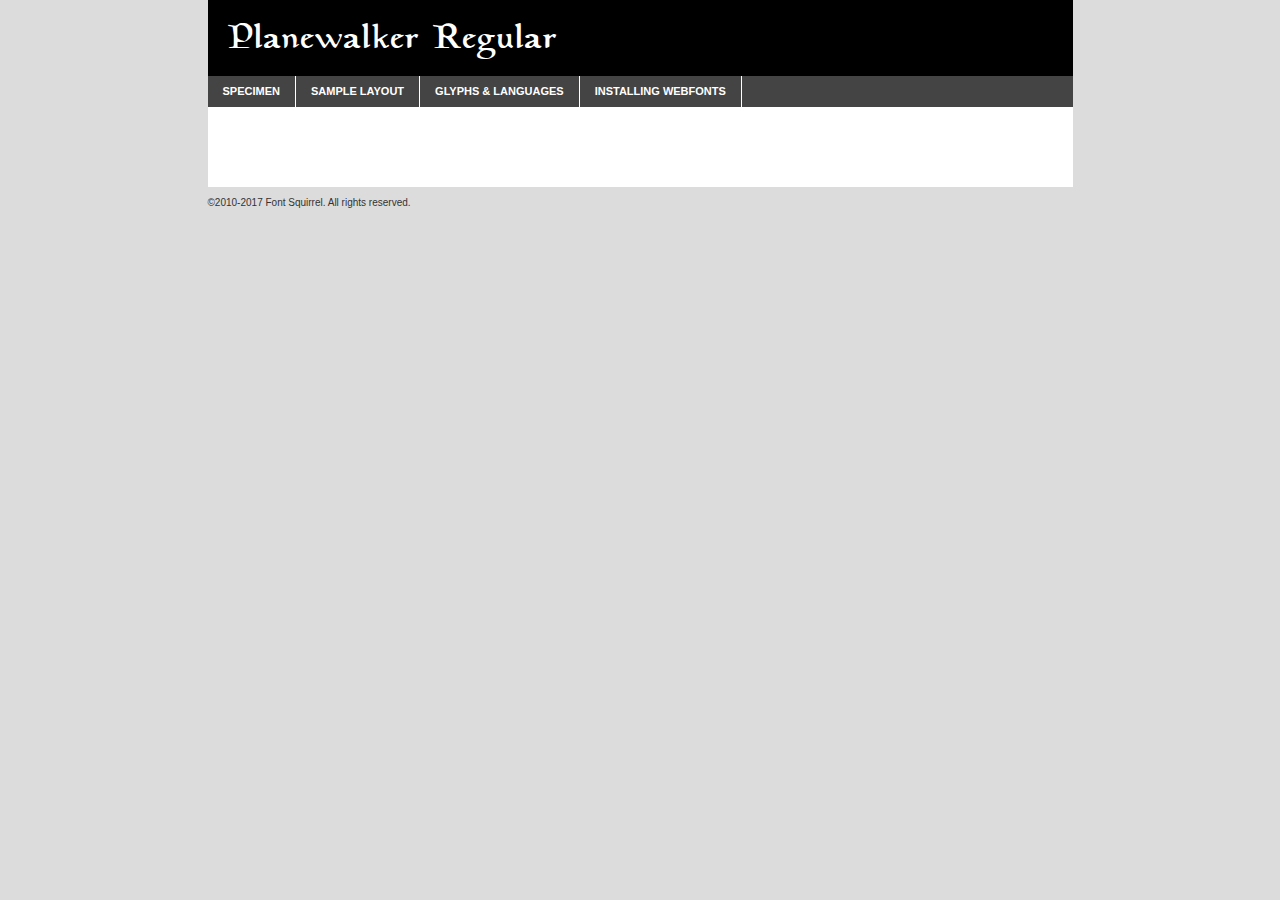
<file: Site/fonts/planewalker-demo.html>
<!DOCTYPE html PUBLIC "-//W3C//DTD XHTML 1.0 Transitional//EN"
	"http://www.w3.org/TR/xhtml1/DTD/xhtml1-transitional.dtd">

<html xmlns="http://www.w3.org/1999/xhtml" xml:lang="en" lang="en">
<head>
	<meta http-equiv="Content-Type" content="text/html; charset=utf-8" />
	<script src="http://ajax.googleapis.com/ajax/libs/jquery/1.7.2/jquery.min.js" type="text/javascript" charset="utf-8"></script>
	<script type="text/javascript">
	(function($){$.fn.easyTabs=function(option){var param=jQuery.extend({fadeSpeed:"fast",defaultContent:1,activeClass:'active'},option);$(this).each(function(){var thisId="#"+this.id;if(param.defaultContent==''){param.defaultContent=1;}
	if(typeof param.defaultContent=="number")
	{var defaultTab=$(thisId+" .tabs li:eq("+(param.defaultContent-1)+") a").attr('href').substr(1);}else{var defaultTab=param.defaultContent;}
	$(thisId+" .tabs li a").each(function(){var tabToHide=$(this).attr('href').substr(1);$("#"+tabToHide).addClass('easytabs-tab-content');});hideAll();changeContent(defaultTab);function hideAll(){$(thisId+" .easytabs-tab-content").hide();}
	function changeContent(tabId){hideAll();$(thisId+" .tabs li").removeClass(param.activeClass);$(thisId+" .tabs li a[href=#"+tabId+"]").closest('li').addClass(param.activeClass);if(param.fadeSpeed!="none")
	{$(thisId+" #"+tabId).fadeIn(param.fadeSpeed);}else{$(thisId+" #"+tabId).show();}}
	$(thisId+" .tabs li").click(function(){var tabId=$(this).find('a').attr('href').substr(1);changeContent(tabId);return false;});});}})(jQuery);
	</script>
	<link rel="stylesheet" href="specimen_files/specimen_stylesheet.css" type="text/css" charset="utf-8" />
	<link rel="stylesheet" href="stylesheet.css" type="text/css" charset="utf-8" />

	<style type="text/css">
					body{
				font-family: 'planewalkerregular';
							}
		</style>

	<title>Planewalker Regular Specimen</title>
	
	
	<script type="text/javascript" charset="utf-8">
		$(document).ready(function() {
			$('#container').easyTabs({defaultContent:1});
		});
	</script>
</head>

<body>
<div id="container">
	<div id="header">
		Planewalker Regular	</div>
	<ul class="tabs">
		<li><a href="#specimen">Specimen</a></li>
		<li><a href="#layout">Sample Layout</a></li>
				<li><a href="#glyphs">Glyphs &amp; Languages</a></li>
		<li><a href="#installing">Installing Webfonts</a></li>
		
	</ul>
	
	<div id="main_content">

		
			<div id="specimen">
		
				<div class="section">
					<div class="grid12 firstcol">
						<div class="huge">AaBb</div>
					</div>
				</div>
		
				<div class="section">
					<div class="glyph_range">A&#x200B;B&#x200b;C&#x200b;D&#x200b;E&#x200b;F&#x200b;G&#x200b;H&#x200b;I&#x200b;J&#x200b;K&#x200b;L&#x200b;M&#x200b;N&#x200b;O&#x200b;P&#x200b;Q&#x200b;R&#x200b;S&#x200b;T&#x200b;U&#x200b;V&#x200b;W&#x200b;X&#x200b;Y&#x200b;Z&#x200b;a&#x200b;b&#x200b;c&#x200b;d&#x200b;e&#x200b;f&#x200b;g&#x200b;h&#x200b;i&#x200b;j&#x200b;k&#x200b;l&#x200b;m&#x200b;n&#x200b;o&#x200b;p&#x200b;q&#x200b;r&#x200b;s&#x200b;t&#x200b;u&#x200b;v&#x200b;w&#x200b;x&#x200b;y&#x200b;z&#x200b;1&#x200b;2&#x200b;3&#x200b;4&#x200b;5&#x200b;6&#x200b;7&#x200b;8&#x200b;9&#x200b;0&#x200b;&amp;&#x200b;.&#x200b;,&#x200b;?&#x200b;!&#x200b;&#64;&#x200b;(&#x200b;)&#x200b;#&#x200b;$&#x200b;%&#x200b;*&#x200b;+&#x200b;-&#x200b;=&#x200b;:&#x200b;;</div>
				</div>
				<div class="section">
					<div class="grid12 firstcol">
						<table class="sample_table">
							<tr><td>10</td><td class="size10">abcdefghijklmnopqrstuvwxyzABCDEFGHIJKLMNOPQRSTUVWXYZ0123456789abcdefghijklmnopqrstuvwxyzABCDEFGHIJKLMNOPQRSTUVWXYZ0123456789abcdefghijklmnopqrstuvwxyzABCDEFGHIJKLMNOPQRSTUVWXYZ</td></tr>
							<tr><td>11</td><td class="size11">abcdefghijklmnopqrstuvwxyzABCDEFGHIJKLMNOPQRSTUVWXYZ0123456789abcdefghijklmnopqrstuvwxyzABCDEFGHIJKLMNOPQRSTUVWXYZ0123456789abcdefghijklmnopqrstuvwxyzABCDEFGHIJKLMNOPQRSTUVWXYZ</td></tr>
							<tr><td>12</td><td class="size12">abcdefghijklmnopqrstuvwxyzABCDEFGHIJKLMNOPQRSTUVWXYZ0123456789abcdefghijklmnopqrstuvwxyzABCDEFGHIJKLMNOPQRSTUVWXYZ0123456789abcdefghijklmnopqrstuvwxyzABCDEFGHIJKLMNOPQRSTUVWXYZ</td></tr>
							<tr><td>13</td><td class="size13">abcdefghijklmnopqrstuvwxyzABCDEFGHIJKLMNOPQRSTUVWXYZ0123456789abcdefghijklmnopqrstuvwxyzABCDEFGHIJKLMNOPQRSTUVWXYZ0123456789abcdefghijklmnopqrstuvwxyzABCDEFGHIJKLMNOPQRSTUVWXYZ</td></tr>
							<tr><td>14</td><td class="size14">abcdefghijklmnopqrstuvwxyzABCDEFGHIJKLMNOPQRSTUVWXYZ0123456789abcdefghijklmnopqrstuvwxyzABCDEFGHIJKLMNOPQRSTUVWXYZ0123456789abcdefghijklmnopqrstuvwxyzABCDEFGHIJKLMNOPQRSTUVWXYZ</td></tr>
							<tr><td>16</td><td class="size16">abcdefghijklmnopqrstuvwxyzABCDEFGHIJKLMNOPQRSTUVWXYZ0123456789abcdefghijklmnopqrstuvwxyzABCDEFGHIJKLMNOPQRSTUVWXYZ</td></tr>
							<tr><td>18</td><td class="size18">abcdefghijklmnopqrstuvwxyzABCDEFGHIJKLMNOPQRSTUVWXYZ0123456789abcdefghijklmnopqrstuvwxyzABCDEFGHIJKLMNOPQRSTUVWXYZ</td></tr>
							<tr><td>20</td><td class="size20">abcdefghijklmnopqrstuvwxyzABCDEFGHIJKLMNOPQRSTUVWXYZ0123456789abcdefghijklmnopqrstuvwxyzABCDEFGHIJKLMNOPQRSTUVWXYZ</td></tr>
							<tr><td>24</td><td class="size24">abcdefghijklmnopqrstuvwxyzABCDEFGHIJKLMNOPQRSTUVWXYZ0123456789abcdefghijklmnopqrstuvwxyzABCDEFGHIJKLMNOPQRSTUVWXYZ</td></tr>
							<tr><td>30</td><td class="size30">abcdefghijklmnopqrstuvwxyzABCDEFGHIJKLMNOPQRSTUVWXYZ0123456789abcdefghijklmnopqrstuvwxyzABCDEFGHIJKLMNOPQRSTUVWXYZ</td></tr>
							<tr><td>36</td><td class="size36">abcdefghijklmnopqrstuvwxyzABCDEFGHIJKLMNOPQRSTUVWXYZ0123456789abcdefghijklmnopqrstuvwxyzABCDEFGHIJKLMNOPQRSTUVWXYZ</td></tr>
							<tr><td>48</td><td class="size48">abcdefghijklmnopqrstuvwxyzABCDEFGHIJKLMNOPQRSTUVWXYZ0123456789abcdefghijklmnopqrstuvwxyzABCDEFGHIJKLMNOPQRSTUVWXYZ</td></tr>
							<tr><td>60</td><td class="size60">abcdefghijklmnopqrstuvwxyzABCDEFGHIJKLMNOPQRSTUVWXYZ0123456789abcdefghijklmnopqrstuvwxyzABCDEFGHIJKLMNOPQRSTUVWXYZ</td></tr>
							<tr><td>72</td><td class="size72">abcdefghijklmnopqrstuvwxyzABCDEFGHIJKLMNOPQRSTUVWXYZ0123456789abcdefghijklmnopqrstuvwxyzABCDEFGHIJKLMNOPQRSTUVWXYZ</td></tr>
							<tr><td>90</td><td class="size90">abcdefghijklmnopqrstuvwxyzABCDEFGHIJKLMNOPQRSTUVWXYZ0123456789abcdefghijklmnopqrstuvwxyzABCDEFGHIJKLMNOPQRSTUVWXYZ</td></tr>
						</table>
				
					</div>
			
				</div>
		
		
		
								<div class="section" id="bodycomparison">


										<div id="xheight">
				<div class="fontbody">&#x25FC;&#x25FC;&#x25FC;&#x25FC;&#x25FC;&#x25FC;&#x25FC;&#x25FC;&#x25FC;&#x25FC;&#x25FC;&#x25FC;&#x25FC;&#x25FC;&#x25FC;&#x25FC;&#x25FC;&#x25FC;&#x25FC;&#x25FC;&#x25FC;&#x25FC;&#x25FC;&#x25FC;&#x25FC;&#x25FC;&#x25FC;&#x25FC;&#x25FC;&#x25FC;&#x25FC;&#x25FC;&#x25FC;&#x25FC;&#x25FC;&#x25FC;&#x25FC;&#x25FC;&#x25FC;&#x25FC;&#x25FC;&#x25FC;&#x25FC;&#x25FC;&#x25FC;&#x25FC;&#x25FC;&#x25FC;&#x25FC;&#x25FC;&#x25FC;&#x25FC;&#x25FC;&#x25FC;&#x25FC;&#x25FC;&#x25FC;&#x25FC;&#x25FC;&#x25FC;&#x25FC;&#x25FC;&#x25FC;&#x25FC;&#x25FC;&#x25FC;&#x25FC;&#x25FC;&#x25FC;&#x25FC;&#x25FC;&#x25FC;&#x25FC;&#x25FC;&#x25FC;&#x25FC;&#x25FC;&#x25FC;&#x25FC;&#x25FC;&#x25FC;&#x25FC;&#x25FC;&#x25FC;&#x25FC;&#x25FC;&#x25FC;&#x25FC;&#x25FC;&#x25FC;&#x25FC;&#x25FC;&#x25FC;&#x25FC;&#x25FC;&#x25FC;&#x25FC;&#x25FC;&#x25FC;body</div><div class="arialbody">body</div><div class="verdanabody">body</div><div class="georgiabody">body</div></div>
										<div class="fontbody" style="z-index:1">
											body<span>Planewalker Regular</span>
										</div>
										<div class="arialbody" style="z-index:1">
											body<span>Arial</span>
										</div>
										<div class="verdanabody" style="z-index:1">
											body<span>Verdana</span>
										</div>
										<div class="georgiabody" style="z-index:1">
											body<span>Georgia</span>
										</div>



								</div>
		
		
				<div class="section psample psample_row1" id="">
					
					<div class="grid2 firstcol">
						<p class="size10"><span>10.</span>Aenean lacinia bibendum nulla sed consectetur. Fusce dapibus, tellus ac cursus commodo, tortor mauris condimentum nibh, ut fermentum massa justo sit amet risus. Nullam id dolor id nibh ultricies vehicula ut id elit. Cum sociis natoque penatibus et magnis dis parturient montes, nascetur ridiculus mus. Nulla vitae elit libero, a pharetra augue.</p>
			
					</div>
					<div class="grid3">
						<p class="size11"><span>11.</span>Aenean lacinia bibendum nulla sed consectetur. Fusce dapibus, tellus ac cursus commodo, tortor mauris condimentum nibh, ut fermentum massa justo sit amet risus. Nullam id dolor id nibh ultricies vehicula ut id elit. Cum sociis natoque penatibus et magnis dis parturient montes, nascetur ridiculus mus. Nulla vitae elit libero, a pharetra augue.</p>
			
					</div>
					<div class="grid3">
						<p class="size12"><span>12.</span>Aenean lacinia bibendum nulla sed consectetur. Fusce dapibus, tellus ac cursus commodo, tortor mauris condimentum nibh, ut fermentum massa justo sit amet risus. Nullam id dolor id nibh ultricies vehicula ut id elit. Cum sociis natoque penatibus et magnis dis parturient montes, nascetur ridiculus mus. Nulla vitae elit libero, a pharetra augue.</p>
			
					</div>
					<div class="grid4">
						<p class="size13"><span>13.</span>Aenean lacinia bibendum nulla sed consectetur. Fusce dapibus, tellus ac cursus commodo, tortor mauris condimentum nibh, ut fermentum massa justo sit amet risus. Nullam id dolor id nibh ultricies vehicula ut id elit. Cum sociis natoque penatibus et magnis dis parturient montes, nascetur ridiculus mus. Nulla vitae elit libero, a pharetra augue.</p>
			
					</div>
					<div class="white_blend"></div>
					
				</div>
				<div class="section psample psample_row2" id="">
					<div class="grid3 firstcol">
						<p class="size14"><span>14.</span>Aenean lacinia bibendum nulla sed consectetur. Fusce dapibus, tellus ac cursus commodo, tortor mauris condimentum nibh, ut fermentum massa justo sit amet risus. Nullam id dolor id nibh ultricies vehicula ut id elit. Cum sociis natoque penatibus et magnis dis parturient montes, nascetur ridiculus mus. Nulla vitae elit libero, a pharetra augue.</p>
			
					</div>
					<div class="grid4">
						<p class="size16"><span>16.</span>Aenean lacinia bibendum nulla sed consectetur. Fusce dapibus, tellus ac cursus commodo, tortor mauris condimentum nibh, ut fermentum massa justo sit amet risus. Nullam id dolor id nibh ultricies vehicula ut id elit. Cum sociis natoque penatibus et magnis dis parturient montes, nascetur ridiculus mus. Nulla vitae elit libero, a pharetra augue.</p>
			
					</div>
					<div class="grid5">
						<p class="size18"><span>18.</span>Aenean lacinia bibendum nulla sed consectetur. Fusce dapibus, tellus ac cursus commodo, tortor mauris condimentum nibh, ut fermentum massa justo sit amet risus. Nullam id dolor id nibh ultricies vehicula ut id elit. Cum sociis natoque penatibus et magnis dis parturient montes, nascetur ridiculus mus. Nulla vitae elit libero, a pharetra augue.</p>
			
					</div>

					<div class="white_blend"></div>

				</div>
				
				<div class="section psample psample_row3" id="">
					<div class="grid5 firstcol">
						<p class="size20"><span>20.</span>Aenean lacinia bibendum nulla sed consectetur. Fusce dapibus, tellus ac cursus commodo, tortor mauris condimentum nibh, ut fermentum massa justo sit amet risus. Nullam id dolor id nibh ultricies vehicula ut id elit. Cum sociis natoque penatibus et magnis dis parturient montes, nascetur ridiculus mus. Nulla vitae elit libero, a pharetra augue.</p>
					</div>
					<div class="grid7">
						<p class="size24"><span>24.</span>Aenean lacinia bibendum nulla sed consectetur. Fusce dapibus, tellus ac cursus commodo, tortor mauris condimentum nibh, ut fermentum massa justo sit amet risus. Nullam id dolor id nibh ultricies vehicula ut id elit. Cum sociis natoque penatibus et magnis dis parturient montes, nascetur ridiculus mus. Nulla vitae elit libero, a pharetra augue.</p>
					</div>
					
					<div class="white_blend"></div>
					
				</div>
				
				<div class="section psample psample_row4" id="">
					<div class="grid12 firstcol">
						<p class="size30"><span>30.</span>Aenean lacinia bibendum nulla sed consectetur. Fusce dapibus, tellus ac cursus commodo, tortor mauris condimentum nibh, ut fermentum massa justo sit amet risus. Nullam id dolor id nibh ultricies vehicula ut id elit. Cum sociis natoque penatibus et magnis dis parturient montes, nascetur ridiculus mus. Nulla vitae elit libero, a pharetra augue.</p>
					</div>
					<div class="white_blend"></div>
					
				</div>
				
				
				
				<div class="section psample psample_row1 fullreverse">
					<div class="grid2 firstcol">
						<p class="size10"><span>10.</span>Aenean lacinia bibendum nulla sed consectetur. Fusce dapibus, tellus ac cursus commodo, tortor mauris condimentum nibh, ut fermentum massa justo sit amet risus. Nullam id dolor id nibh ultricies vehicula ut id elit. Cum sociis natoque penatibus et magnis dis parturient montes, nascetur ridiculus mus. Nulla vitae elit libero, a pharetra augue.</p>
			
					</div>
					<div class="grid3">
						<p class="size11"><span>11.</span>Aenean lacinia bibendum nulla sed consectetur. Fusce dapibus, tellus ac cursus commodo, tortor mauris condimentum nibh, ut fermentum massa justo sit amet risus. Nullam id dolor id nibh ultricies vehicula ut id elit. Cum sociis natoque penatibus et magnis dis parturient montes, nascetur ridiculus mus. Nulla vitae elit libero, a pharetra augue.</p>
			
					</div>
					<div class="grid3">
						<p class="size12"><span>12.</span>Aenean lacinia bibendum nulla sed consectetur. Fusce dapibus, tellus ac cursus commodo, tortor mauris condimentum nibh, ut fermentum massa justo sit amet risus. Nullam id dolor id nibh ultricies vehicula ut id elit. Cum sociis natoque penatibus et magnis dis parturient montes, nascetur ridiculus mus. Nulla vitae elit libero, a pharetra augue.</p>
			
					</div>
					<div class="grid4">
						<p class="size13"><span>13.</span>Aenean lacinia bibendum nulla sed consectetur. Fusce dapibus, tellus ac cursus commodo, tortor mauris condimentum nibh, ut fermentum massa justo sit amet risus. Nullam id dolor id nibh ultricies vehicula ut id elit. Cum sociis natoque penatibus et magnis dis parturient montes, nascetur ridiculus mus. Nulla vitae elit libero, a pharetra augue.</p>
			
					</div>
					<div class="black_blend"></div>
					
				</div>
				
				<div class="section psample psample_row2 fullreverse">
					<div class="grid3 firstcol">
						<p class="size14"><span>14.</span>Aenean lacinia bibendum nulla sed consectetur. Fusce dapibus, tellus ac cursus commodo, tortor mauris condimentum nibh, ut fermentum massa justo sit amet risus. Nullam id dolor id nibh ultricies vehicula ut id elit. Cum sociis natoque penatibus et magnis dis parturient montes, nascetur ridiculus mus. Nulla vitae elit libero, a pharetra augue.</p>
			
					</div>
					<div class="grid4">
						<p class="size16"><span>16.</span>Aenean lacinia bibendum nulla sed consectetur. Fusce dapibus, tellus ac cursus commodo, tortor mauris condimentum nibh, ut fermentum massa justo sit amet risus. Nullam id dolor id nibh ultricies vehicula ut id elit. Cum sociis natoque penatibus et magnis dis parturient montes, nascetur ridiculus mus. Nulla vitae elit libero, a pharetra augue.</p>
			
					</div>
					<div class="grid5">
						<p class="size18"><span>18.</span>Aenean lacinia bibendum nulla sed consectetur. Fusce dapibus, tellus ac cursus commodo, tortor mauris condimentum nibh, ut fermentum massa justo sit amet risus. Nullam id dolor id nibh ultricies vehicula ut id elit. Cum sociis natoque penatibus et magnis dis parturient montes, nascetur ridiculus mus. Nulla vitae elit libero, a pharetra augue.</p>
			
					</div>
					<div class="black_blend"></div>

				</div>
				
				<div class="section psample fullreverse psample_row3" id="">
					<div class="grid5 firstcol">
						<p class="size20"><span>20.</span>Aenean lacinia bibendum nulla sed consectetur. Fusce dapibus, tellus ac cursus commodo, tortor mauris condimentum nibh, ut fermentum massa justo sit amet risus. Nullam id dolor id nibh ultricies vehicula ut id elit. Cum sociis natoque penatibus et magnis dis parturient montes, nascetur ridiculus mus. Nulla vitae elit libero, a pharetra augue.</p>
					</div>
					<div class="grid7">
						<p class="size24"><span>24.</span>Aenean lacinia bibendum nulla sed consectetur. Fusce dapibus, tellus ac cursus commodo, tortor mauris condimentum nibh, ut fermentum massa justo sit amet risus. Nullam id dolor id nibh ultricies vehicula ut id elit. Cum sociis natoque penatibus et magnis dis parturient montes, nascetur ridiculus mus. Nulla vitae elit libero, a pharetra augue.</p>
					</div>
					
					<div class="black_blend"></div>
					
				</div>
				
				<div class="section psample fullreverse psample_row4" id="" style="border-bottom: 20px #000 solid;">
					<div class="grid12 firstcol">
						<p class="size30"><span>30.</span>Aenean lacinia bibendum nulla sed consectetur. Fusce dapibus, tellus ac cursus commodo, tortor mauris condimentum nibh, ut fermentum massa justo sit amet risus. Nullam id dolor id nibh ultricies vehicula ut id elit. Cum sociis natoque penatibus et magnis dis parturient montes, nascetur ridiculus mus. Nulla vitae elit libero, a pharetra augue.</p>
					</div>
					<div class="black_blend"></div>
					
				</div>
				
				
				
				
			</div>
			
			<div id="layout">
				
				<div class="section">
					
					<div class="grid12 firstcol">
						<h1>Lorem Ipsum Dolor</h1>
						<h2>Etiam porta sem malesuada magna mollis euismod</h2>
						
						<p class="byline">By <a href="#link">Aenean Lacinia</a></p>
					</div>
				</div>
				<div class="section">
					<div class="grid8 firstcol">
						<p class="large">Donec sed odio dui. Morbi leo risus, porta ac consectetur ac, vestibulum at eros. Fusce dapibus, tellus ac cursus commodo, tortor mauris condimentum nibh, ut fermentum massa justo sit amet risus. </p>

						
						<h3>Pellentesque ornare sem</h3>

						<p>Maecenas sed diam eget risus varius blandit sit amet non magna. Maecenas faucibus mollis interdum. Donec ullamcorper nulla non metus auctor fringilla. Nullam id dolor id nibh ultricies vehicula ut id elit. Nullam id dolor id nibh ultricies vehicula ut id elit. </p>

						<p>Aenean eu leo quam. Pellentesque ornare sem lacinia quam venenatis vestibulum. Lorem ipsum dolor sit amet, consectetur adipiscing elit. Cum sociis natoque penatibus et magnis dis parturient montes, nascetur ridiculus mus. </p>

						<p>Nulla vitae elit libero, a pharetra augue. Praesent commodo cursus magna, vel scelerisque nisl consectetur et. Aenean lacinia bibendum nulla sed consectetur. </p>

						<p>Nullam quis risus eget urna mollis ornare vel eu leo. Nullam quis risus eget urna mollis ornare vel eu leo. Maecenas sed diam eget risus varius blandit sit amet non magna. Donec ullamcorper nulla non metus auctor fringilla. </p>

						<h3>Cras mattis consectetur</h3>

						<p>Aenean eu leo quam. Pellentesque ornare sem lacinia quam venenatis vestibulum. Aenean lacinia bibendum nulla sed consectetur. Integer posuere erat a ante venenatis dapibus posuere velit aliquet. Cras mattis consectetur purus sit amet fermentum. </p>

						<p>Nullam id dolor id nibh ultricies vehicula ut id elit. Nullam quis risus eget urna mollis ornare vel eu leo. Cras mattis consectetur purus sit amet fermentum.</p>
					</div>
					
					<div class="grid4 sidebar">
						
						<div class="box reverse">
							<p class="last">Nullam quis risus eget urna mollis ornare vel eu leo. Donec ullamcorper nulla non metus auctor fringilla. Cras mattis consectetur purus sit amet fermentum. Sed posuere consectetur est at lobortis. Lorem ipsum dolor sit amet, consectetur adipiscing elit. </p>
						</div>
						
						<p class="caption">Maecenas sed diam eget risus varius.</p>

						<p>Vestibulum id ligula porta felis euismod semper. Integer posuere erat a ante venenatis dapibus posuere velit aliquet. Vestibulum id ligula porta felis euismod semper. Sed posuere consectetur est at lobortis. Maecenas sed diam eget risus varius blandit sit amet non magna. Fusce dapibus, tellus ac cursus commodo, tortor mauris condimentum nibh, ut fermentum massa justo sit amet risus. </p>

					

						<p>Duis mollis, est non commodo luctus, nisi erat porttitor ligula, eget lacinia odio sem nec elit. Aenean lacinia bibendum nulla sed consectetur. Vivamus sagittis lacus vel augue laoreet rutrum faucibus dolor auctor. Aenean lacinia bibendum nulla sed consectetur. Nullam quis risus eget urna mollis ornare vel eu leo. </p>

						<p>Praesent commodo cursus magna, vel scelerisque nisl consectetur et. Donec ullamcorper nulla non metus auctor fringilla. Maecenas faucibus mollis interdum. Fusce dapibus, tellus ac cursus commodo, tortor mauris condimentum nibh, ut fermentum massa justo sit amet risus. </p>

					</div>
				</div>
				
			</div>


			



		<div id="glyphs">
			<div class="section">
				<div class="grid12 firstcol">
			
				<h1>Language Support</h1>
				<p>The subset of Planewalker Regular in this kit supports the following languages:<br />
			
					Albanian, Basque, Breton, Chamorro, Danish, English, Faroese, Finnish, Frisian, Galician, German, Icelandic, Italian, Malagasy, Norwegian, Portuguese, Spanish, Alsatian, Aragonese, Arapaho, Arrernte, Asturian, Aymara, Bislama, Cebuano, Corsican, Fijian, French_creole, Genoese, Gilbertese, Greenlandic, Haitian_creole, Hiligaynon, Hmong, Hopi, Ibanag, Iloko_ilokano, Indonesian, Interglossa_glosa, Interlingua, Irish_gaelic, Jerriais, Lojban, Lombard, Luxembourgeois, Manx, Mohawk, Norfolk_pitcairnese, Occitan, Oromo, Pangasinan, Papiamento, Piedmontese, Potawatomi, Rhaeto-romance, Romansh, Rotokas, Sami_lule, Samoan, Sardinian, Scots_gaelic, Seychelles_creole, Shona, Sicilian, Somali, Southern_ndebele, Swahili, Swati_swazi, Tagalog_filipino_pilipino, Tetum, Tok_pisin, Uyghur_latinized, Volapuk, Walloon, Warlpiri, Xhosa, Yapese, Zulu, Latinbasic, Ubasic, Demo				</p>
				<h1>Glyph Chart</h1>
				<p>The subset of Planewalker Regular in this kit includes all the glyphs listed below. Unicode entities are included above each glyph to help you insert individual characters into your layout.</p>
				<div id="glyph_chart">
			
																				 <div><p>&amp;#29;</p>&#29;</div>
																				 <div><p>&amp;#13;</p>&#13;</div>
																				 <div><p>&amp;#29;</p>&#29;</div>
																				 <div><p>&amp;#32;</p>&#32;</div>
																				 <div><p>&amp;#33;</p>&#33;</div>
																				 <div><p>&amp;#34;</p>&#34;</div>
																				 <div><p>&amp;#35;</p>&#35;</div>
																				 <div><p>&amp;#36;</p>&#36;</div>
																				 <div><p>&amp;#37;</p>&#37;</div>
																				 <div><p>&amp;#38;</p>&#38;</div>
																				 <div><p>&amp;#39;</p>&#39;</div>
																				 <div><p>&amp;#40;</p>&#40;</div>
																				 <div><p>&amp;#41;</p>&#41;</div>
																				 <div><p>&amp;#42;</p>&#42;</div>
																				 <div><p>&amp;#43;</p>&#43;</div>
																				 <div><p>&amp;#44;</p>&#44;</div>
																				 <div><p>&amp;#45;</p>&#45;</div>
																				 <div><p>&amp;#46;</p>&#46;</div>
																				 <div><p>&amp;#47;</p>&#47;</div>
																				 <div><p>&amp;#48;</p>&#48;</div>
																				 <div><p>&amp;#49;</p>&#49;</div>
																				 <div><p>&amp;#50;</p>&#50;</div>
																				 <div><p>&amp;#51;</p>&#51;</div>
																				 <div><p>&amp;#52;</p>&#52;</div>
																				 <div><p>&amp;#53;</p>&#53;</div>
																				 <div><p>&amp;#54;</p>&#54;</div>
																				 <div><p>&amp;#55;</p>&#55;</div>
																				 <div><p>&amp;#56;</p>&#56;</div>
																				 <div><p>&amp;#57;</p>&#57;</div>
																				 <div><p>&amp;#58;</p>&#58;</div>
																				 <div><p>&amp;#59;</p>&#59;</div>
																				 <div><p>&amp;#60;</p>&#60;</div>
																				 <div><p>&amp;#61;</p>&#61;</div>
																				 <div><p>&amp;#62;</p>&#62;</div>
																				 <div><p>&amp;#63;</p>&#63;</div>
																				 <div><p>&amp;#64;</p>&#64;</div>
																				 <div><p>&amp;#65;</p>&#65;</div>
																				 <div><p>&amp;#66;</p>&#66;</div>
																				 <div><p>&amp;#67;</p>&#67;</div>
																				 <div><p>&amp;#68;</p>&#68;</div>
																				 <div><p>&amp;#69;</p>&#69;</div>
																				 <div><p>&amp;#70;</p>&#70;</div>
																				 <div><p>&amp;#71;</p>&#71;</div>
																				 <div><p>&amp;#72;</p>&#72;</div>
																				 <div><p>&amp;#73;</p>&#73;</div>
																				 <div><p>&amp;#74;</p>&#74;</div>
																				 <div><p>&amp;#75;</p>&#75;</div>
																				 <div><p>&amp;#76;</p>&#76;</div>
																				 <div><p>&amp;#77;</p>&#77;</div>
																				 <div><p>&amp;#78;</p>&#78;</div>
																				 <div><p>&amp;#79;</p>&#79;</div>
																				 <div><p>&amp;#80;</p>&#80;</div>
																				 <div><p>&amp;#81;</p>&#81;</div>
																				 <div><p>&amp;#82;</p>&#82;</div>
																				 <div><p>&amp;#83;</p>&#83;</div>
																				 <div><p>&amp;#84;</p>&#84;</div>
																				 <div><p>&amp;#85;</p>&#85;</div>
																				 <div><p>&amp;#86;</p>&#86;</div>
																				 <div><p>&amp;#87;</p>&#87;</div>
																				 <div><p>&amp;#88;</p>&#88;</div>
																				 <div><p>&amp;#89;</p>&#89;</div>
																				 <div><p>&amp;#90;</p>&#90;</div>
																				 <div><p>&amp;#91;</p>&#91;</div>
																				 <div><p>&amp;#92;</p>&#92;</div>
																				 <div><p>&amp;#93;</p>&#93;</div>
																				 <div><p>&amp;#94;</p>&#94;</div>
																				 <div><p>&amp;#95;</p>&#95;</div>
																				 <div><p>&amp;#96;</p>&#96;</div>
																				 <div><p>&amp;#97;</p>&#97;</div>
																				 <div><p>&amp;#98;</p>&#98;</div>
																				 <div><p>&amp;#99;</p>&#99;</div>
																				 <div><p>&amp;#100;</p>&#100;</div>
																				 <div><p>&amp;#101;</p>&#101;</div>
																				 <div><p>&amp;#102;</p>&#102;</div>
																				 <div><p>&amp;#103;</p>&#103;</div>
																				 <div><p>&amp;#104;</p>&#104;</div>
																				 <div><p>&amp;#105;</p>&#105;</div>
																				 <div><p>&amp;#106;</p>&#106;</div>
																				 <div><p>&amp;#107;</p>&#107;</div>
																				 <div><p>&amp;#108;</p>&#108;</div>
																				 <div><p>&amp;#109;</p>&#109;</div>
																				 <div><p>&amp;#110;</p>&#110;</div>
																				 <div><p>&amp;#111;</p>&#111;</div>
																				 <div><p>&amp;#112;</p>&#112;</div>
																				 <div><p>&amp;#113;</p>&#113;</div>
																				 <div><p>&amp;#114;</p>&#114;</div>
																				 <div><p>&amp;#115;</p>&#115;</div>
																				 <div><p>&amp;#116;</p>&#116;</div>
																				 <div><p>&amp;#117;</p>&#117;</div>
																				 <div><p>&amp;#118;</p>&#118;</div>
																				 <div><p>&amp;#119;</p>&#119;</div>
																				 <div><p>&amp;#120;</p>&#120;</div>
																				 <div><p>&amp;#121;</p>&#121;</div>
																				 <div><p>&amp;#122;</p>&#122;</div>
																				 <div><p>&amp;#123;</p>&#123;</div>
																				 <div><p>&amp;#124;</p>&#124;</div>
																				 <div><p>&amp;#125;</p>&#125;</div>
																				 <div><p>&amp;#126;</p>&#126;</div>
																				 <div><p>&amp;#160;</p>&#160;</div>
																				 <div><p>&amp;#161;</p>&#161;</div>
																				 <div><p>&amp;#162;</p>&#162;</div>
																				 <div><p>&amp;#163;</p>&#163;</div>
																				 <div><p>&amp;#164;</p>&#164;</div>
																				 <div><p>&amp;#165;</p>&#165;</div>
																				 <div><p>&amp;#166;</p>&#166;</div>
																				 <div><p>&amp;#167;</p>&#167;</div>
																				 <div><p>&amp;#168;</p>&#168;</div>
																				 <div><p>&amp;#169;</p>&#169;</div>
																				 <div><p>&amp;#170;</p>&#170;</div>
																				 <div><p>&amp;#171;</p>&#171;</div>
																				 <div><p>&amp;#172;</p>&#172;</div>
																				 <div><p>&amp;#173;</p>&#173;</div>
																				 <div><p>&amp;#174;</p>&#174;</div>
																				 <div><p>&amp;#175;</p>&#175;</div>
																				 <div><p>&amp;#176;</p>&#176;</div>
																				 <div><p>&amp;#177;</p>&#177;</div>
																				 <div><p>&amp;#178;</p>&#178;</div>
																				 <div><p>&amp;#179;</p>&#179;</div>
																				 <div><p>&amp;#180;</p>&#180;</div>
																				 <div><p>&amp;#181;</p>&#181;</div>
																				 <div><p>&amp;#182;</p>&#182;</div>
																				 <div><p>&amp;#183;</p>&#183;</div>
																				 <div><p>&amp;#184;</p>&#184;</div>
																				 <div><p>&amp;#185;</p>&#185;</div>
																				 <div><p>&amp;#186;</p>&#186;</div>
																				 <div><p>&amp;#187;</p>&#187;</div>
																				 <div><p>&amp;#188;</p>&#188;</div>
																				 <div><p>&amp;#189;</p>&#189;</div>
																				 <div><p>&amp;#190;</p>&#190;</div>
																				 <div><p>&amp;#191;</p>&#191;</div>
																				 <div><p>&amp;#192;</p>&#192;</div>
																				 <div><p>&amp;#193;</p>&#193;</div>
																				 <div><p>&amp;#194;</p>&#194;</div>
																				 <div><p>&amp;#195;</p>&#195;</div>
																				 <div><p>&amp;#196;</p>&#196;</div>
																				 <div><p>&amp;#197;</p>&#197;</div>
																				 <div><p>&amp;#198;</p>&#198;</div>
																				 <div><p>&amp;#199;</p>&#199;</div>
																				 <div><p>&amp;#200;</p>&#200;</div>
																				 <div><p>&amp;#201;</p>&#201;</div>
																				 <div><p>&amp;#202;</p>&#202;</div>
																				 <div><p>&amp;#203;</p>&#203;</div>
																				 <div><p>&amp;#204;</p>&#204;</div>
																				 <div><p>&amp;#205;</p>&#205;</div>
																				 <div><p>&amp;#206;</p>&#206;</div>
																				 <div><p>&amp;#207;</p>&#207;</div>
																				 <div><p>&amp;#208;</p>&#208;</div>
																				 <div><p>&amp;#209;</p>&#209;</div>
																				 <div><p>&amp;#210;</p>&#210;</div>
																				 <div><p>&amp;#211;</p>&#211;</div>
																				 <div><p>&amp;#212;</p>&#212;</div>
																				 <div><p>&amp;#213;</p>&#213;</div>
																				 <div><p>&amp;#214;</p>&#214;</div>
																				 <div><p>&amp;#215;</p>&#215;</div>
																				 <div><p>&amp;#216;</p>&#216;</div>
																				 <div><p>&amp;#217;</p>&#217;</div>
																				 <div><p>&amp;#218;</p>&#218;</div>
																				 <div><p>&amp;#219;</p>&#219;</div>
																				 <div><p>&amp;#220;</p>&#220;</div>
																				 <div><p>&amp;#221;</p>&#221;</div>
																				 <div><p>&amp;#222;</p>&#222;</div>
																				 <div><p>&amp;#223;</p>&#223;</div>
																				 <div><p>&amp;#224;</p>&#224;</div>
																				 <div><p>&amp;#225;</p>&#225;</div>
																				 <div><p>&amp;#226;</p>&#226;</div>
																				 <div><p>&amp;#227;</p>&#227;</div>
																				 <div><p>&amp;#228;</p>&#228;</div>
																				 <div><p>&amp;#229;</p>&#229;</div>
																				 <div><p>&amp;#230;</p>&#230;</div>
																				 <div><p>&amp;#231;</p>&#231;</div>
																				 <div><p>&amp;#232;</p>&#232;</div>
																				 <div><p>&amp;#233;</p>&#233;</div>
																				 <div><p>&amp;#234;</p>&#234;</div>
																				 <div><p>&amp;#235;</p>&#235;</div>
																				 <div><p>&amp;#236;</p>&#236;</div>
																				 <div><p>&amp;#237;</p>&#237;</div>
																				 <div><p>&amp;#238;</p>&#238;</div>
																				 <div><p>&amp;#239;</p>&#239;</div>
																				 <div><p>&amp;#240;</p>&#240;</div>
																				 <div><p>&amp;#241;</p>&#241;</div>
																				 <div><p>&amp;#242;</p>&#242;</div>
																				 <div><p>&amp;#243;</p>&#243;</div>
																				 <div><p>&amp;#244;</p>&#244;</div>
																				 <div><p>&amp;#245;</p>&#245;</div>
																				 <div><p>&amp;#246;</p>&#246;</div>
																				 <div><p>&amp;#247;</p>&#247;</div>
																				 <div><p>&amp;#248;</p>&#248;</div>
																				 <div><p>&amp;#249;</p>&#249;</div>
																				 <div><p>&amp;#250;</p>&#250;</div>
																				 <div><p>&amp;#251;</p>&#251;</div>
																				 <div><p>&amp;#252;</p>&#252;</div>
																				 <div><p>&amp;#253;</p>&#253;</div>
																				 <div><p>&amp;#254;</p>&#254;</div>
																				 <div><p>&amp;#255;</p>&#255;</div>
																				 <div><p>&amp;#338;</p>&#338;</div>
																				 <div><p>&amp;#339;</p>&#339;</div>
																				 <div><p>&amp;#710;</p>&#710;</div>
																				 <div><p>&amp;#732;</p>&#732;</div>
																				 <div><p>&amp;#8192;</p>&#8192;</div>
																				 <div><p>&amp;#8193;</p>&#8193;</div>
																				 <div><p>&amp;#8194;</p>&#8194;</div>
																				 <div><p>&amp;#8195;</p>&#8195;</div>
																				 <div><p>&amp;#8196;</p>&#8196;</div>
																				 <div><p>&amp;#8197;</p>&#8197;</div>
																				 <div><p>&amp;#8198;</p>&#8198;</div>
																				 <div><p>&amp;#8199;</p>&#8199;</div>
																				 <div><p>&amp;#8200;</p>&#8200;</div>
																				 <div><p>&amp;#8201;</p>&#8201;</div>
																				 <div><p>&amp;#8202;</p>&#8202;</div>
																				 <div><p>&amp;#8208;</p>&#8208;</div>
																				 <div><p>&amp;#8209;</p>&#8209;</div>
																				 <div><p>&amp;#8210;</p>&#8210;</div>
																				 <div><p>&amp;#8211;</p>&#8211;</div>
																				 <div><p>&amp;#8212;</p>&#8212;</div>
																				 <div><p>&amp;#8216;</p>&#8216;</div>
																				 <div><p>&amp;#8217;</p>&#8217;</div>
																				 <div><p>&amp;#8218;</p>&#8218;</div>
																				 <div><p>&amp;#8220;</p>&#8220;</div>
																				 <div><p>&amp;#8221;</p>&#8221;</div>
																				 <div><p>&amp;#8222;</p>&#8222;</div>
																				 <div><p>&amp;#8226;</p>&#8226;</div>
																				 <div><p>&amp;#8230;</p>&#8230;</div>
																				 <div><p>&amp;#8239;</p>&#8239;</div>
																				 <div><p>&amp;#8249;</p>&#8249;</div>
																				 <div><p>&amp;#8250;</p>&#8250;</div>
																				 <div><p>&amp;#8287;</p>&#8287;</div>
																				 <div><p>&amp;#8364;</p>&#8364;</div>
																				 <div><p>&amp;#8482;</p>&#8482;</div>
																				 <div><p>&amp;#9724;</p>&#9724;</div>
																																						</div>	
				</div>
		
		
			</div>
		</div>
		
		
		<div id="specs">
			
		</div>
	
		<div id="installing">
			<div class="section">
				<div class="grid7 firstcol">
					<h1>Installing Webfonts</h1>
					
					<p>Webfonts are supported by all major browser platforms but not all in the same way. There are currently four different font formats that must be included in order to target all browsers. This includes TTF, WOFF, EOT and SVG.</p>
					
					<h2>1. Upload your webfonts</h2>
					<p>You must upload your webfont kit to your website. They should be in or near the same directory as your CSS files.</p>
					
					<h2>2. Include the webfont stylesheet</h2>
					<p>A special CSS @font-face declaration helps the various browsers select the appropriate font it needs without causing you a bunch of headaches. Learn more about this syntax by reading the <a href="https://www.fontspring.com/blog/further-hardening-of-the-bulletproof-syntax">Fontspring blog post</a> about it. The code for it is as follows:</p>


<code>
@font-face{ 
	font-family: 'MyWebFont';
	src: url('WebFont.eot');
	src: url('WebFont.eot?#iefix') format('embedded-opentype'),
	     url('WebFont.woff') format('woff'),
	     url('WebFont.ttf') format('truetype'),
	     url('WebFont.svg#webfont') format('svg');
}
</code>

	<p>We've already gone ahead and generated the code for you. All you have to do is link to the stylesheet in your HTML, like this:</p>
	<code>&lt;link rel=&quot;stylesheet&quot; href=&quot;stylesheet.css&quot; type=&quot;text/css&quot; charset=&quot;utf-8&quot; /&gt;</code>

					<h2>3. Modify your own stylesheet</h2>
					<p>To take advantage of your new fonts, you must tell your stylesheet to use them. Look at the original @font-face declaration above and find the property called "font-family." The name linked there will be what you use to reference the font. Prepend that webfont name to the font stack in the "font-family" property, inside the selector you want to change. For example:</p>
<code>p { font-family: 'WebFont', Arial, sans-serif; }</code>

<h2>4. Test</h2>
<p>Getting webfonts to work cross-browser <em>can</em> be tricky. Use the information in the sidebar to help you if you find that fonts aren't loading in a particular browser.</p>
				</div>
				
				<div class="grid5 sidebar">
					<div class="box">
						<h2>Troubleshooting<br />Font-Face Problems</h2>
						<p>Having trouble getting your webfonts to load in your new website? Here are some tips to sort out what might be the problem.</p>

						<h3>Fonts not showing in any browser</h3>

						<p>This sounds like you need to work on the plumbing. You either did not upload the fonts to the correct directory, or you did not link the fonts properly in the CSS. If you've confirmed that all this is correct and you still have a problem, take a look at your .htaccess file and see if requests are getting intercepted.</p>

						<h3>Fonts not loading in iPhone or iPad</h3>

						<p>The most common problem here is that you are serving the fonts from an IIS server. IIS refuses to serve files that have unknown MIME types. If that is the case, you must set the MIME type for SVG to "image/svg+xml" in the server settings. Follow these instructions from Microsoft if you need help.</p>

						<h3>Fonts not loading in Firefox</h3>

						<p>The primary reason for this failure? You are still using a version Firefox older than 3.5. So upgrade already! If that isn't it, then you are very likely serving fonts from a different domain. Firefox requires that all font assets be served from the same domain. Lastly it is possible that you need to add WOFF to your list of MIME types (if you are serving via IIS.)</p>

						<h3>Fonts not loading in IE</h3>

						<p>Are you looking at Internet Explorer on an actual Windows machine or are you cheating by using a service like Adobe BrowserLab? Many of these screenshot services do not render @font-face for IE. Best to test it on a real machine.</p>

						<h3>Fonts not loading in IE9</h3>

						<p>IE9, like Firefox, requires that fonts be served from the same domain as the website. Make sure that is the case.</p>
					</div>
				</div>
			</div>
			
		</div>
	
	</div>
	<div id="footer">
		<p>&copy;2010-2017 Font Squirrel. All rights reserved.</p>
	</div>
</div>
</body>
</html>
</file>
<file: Site/fonts/stylesheet.css>
/*! Generated by Font Squirrel (https://www.fontsquirrel.com) on October 12, 2021 */



@font-face {
    font-family: 'planewalkerregular';
    src: url('planewalker-webfont.woff2') format('woff2'),
         url('planewalker-webfont.woff') format('woff');
    font-weight: normal;
    font-style: normal;

}
</file>
<file: Site/fonts/specimen_files/specimen_stylesheet.css>
@import url('grid_12-825-55-15.css');

/*  
	CSS Reset by Eric Meyer - Released under Public Domain
    http://meyerweb.com/eric/tools/css/reset/
*/
html, body, div, span, applet, object, iframe,
h1, h2, h3, h4, h5, h6, p, blockquote, pre,
a, abbr, acronym, address, big, cite, code,
del, dfn, em, font, img, ins, kbd, q, s, samp,
small, strike, strong, sub, sup, tt, var,
b, u, i, center, dl, dt, dd, ol, ul, li,
fieldset, form, label, legend, table, 
caption, tbody, tfoot, thead, tr, th, td 
                  {margin: 0;padding: 0;border: 0;outline: 0;
                  font-size: 100%;vertical-align: baseline;
                  background: transparent;}
body              {line-height: 1;}
ol, ul            {list-style: none;}
blockquote, q     {quotes: none;}
blockquote:before, blockquote:after,
q:before, q:after {content: '';	content: none;}
:focus            {outline: 0;}
ins               {text-decoration: none;}
del               {text-decoration: line-through;}
table             {border-collapse: collapse;border-spacing: 0;}




body {
	color: #000;
	background-color: #dcdcdc;
}

a {
	text-decoration: none;
	color: #1883ba;
}

h1{
	font-size: 32px;
	font-weight: normal;
	font-style: normal;
	margin-bottom: 18px;
}

h2{
	font-size: 18px;
}

#container {
	width: 865px;
	margin: 0px auto;
}


#header {
	padding: 20px;
	font-size: 36px;
	background-color: #000;
	color: #fff;
}

#header span {
	color: #666;
}
#main_content {
	background-color: #fff;
	padding: 60px 20px 20px;
}


#footer p {
	margin: 0;
	padding-top: 10px;
	padding-bottom: 50px;
	color: #333;
	font: 10px Arial, sans-serif;
}

.tabs {
	width: 100%;
	height: 31px;
	background-color: #444;
}
.tabs li {
	float:  left;
	margin: 0;
	overflow: hidden;
	background-color: #444;
}
.tabs li a {
	display: block;
	color: #fff;
	text-decoration: none;
	font: bold 11px/11px 'Arial';
	text-transform: uppercase;
	padding: 10px 15px;
	border-right: 1px solid #fff;
}

.tabs li a:hover {
		background-color: #00b3ff;

}

.tabs li.active a {
	color:  #000;
	background-color: #fff;
}



div.huge {
	
	font-size: 300px;
	line-height: 1em;
	padding: 0;
	letter-spacing: -.02em;
	overflow: hidden;
}
div.glyph_range {
	font-size: 72px;
	line-height: 1.1em;
}

.size10{ font-size: 10px; }
.size11{ font-size: 11px; }
.size12{ font-size: 12px; }
.size13{ font-size: 13px; }
.size14{ font-size: 14px; }
.size16{ font-size: 16px; }
.size18{ font-size: 18px; }
.size20{ font-size: 20px; }
.size24{ font-size: 24px; }
.size30{ font-size: 30px; }
.size36{ font-size: 36px; }
.size48{ font-size: 48px; }
.size60{ font-size: 60px; }
.size72{ font-size: 72px; }
.size90{ font-size: 90px; }


.psample_row1 {	height: 120px;}
.psample_row1 {	height: 120px;}
.psample_row2 {	height: 160px;}
.psample_row3 {	height: 160px;}
.psample_row4 {	height: 160px;}

.psample {
	overflow: hidden;
	position: relative;
}
.psample p {
	line-height: 1.3em;
	display: block;
	overflow: hidden;
	margin: 0;
}

.psample span {
	margin-right: .5em;
}

.white_blend {
	width: 100%;
	height: 61px;
	background-image: url([data-uri]);
	position: absolute;
	bottom: 0;
}
.black_blend {
	width: 100%;
	height: 61px;
	background-image: url([data-uri]);
	position: absolute;
	bottom: 0;
}
.fullreverse {
	background:  #000 !important;
	color:  #fff !important;
	margin-left: -20px;
	padding-left: 20px;
	margin-right: -20px;
	padding-right: 20px;
	padding: 20px;
	margin-bottom:0;
}


.sample_table td {
	padding-top: 3px;
	padding-bottom:5px;
	padding-left: 5px;
	vertical-align: middle;
	line-height: 1.2em;
}

.sample_table td:first-child {
	background-color: #eee;
	text-align: right;
	padding-right: 5px;
	padding-left: 0;
	padding: 5px;
	font: 11px/12px "Courier New", Courier, mono;
}

code {
	white-space: pre;
	background-color: #eee;
	display: block;
	padding: 10px;
	margin-bottom: 18px;
	overflow: auto;
}


.bottom,.last 	{margin-bottom:0 !important; padding-bottom:0 !important;}

.box  { 
  padding: 18px; 
  margin-bottom: 18px; 
  background: #eee; 
}

.reverse,.reversed { background:  #000 !important;color:  #fff !important; border: none !important;}

#bodycomparison {
	position: relative;
	overflow: hidden;
	font-size: 72px;
	height: 90px;
	white-space: nowrap;
}

#bodycomparison div{
	font-size: 72px;
	line-height: 90px;
	display: inline;
	margin: 0 15px 0 0;
	padding: 0;
}

#bodycomparison div span{
	font: 10px Arial;
	position: absolute;
	left: 0;
}
#xheight {
	float: none;
	position: absolute;
	color: #d9f3ff;
	font-size: 72px;
	line-height: 90px;
}

.fontbody {
 position: relative;
}
.arialbody{
	font-family: Arial;
	position: relative;
}
.verdanabody{
	font-family: Verdana;
	position: relative;
}
.georgiabody{
	font-family: Georgia;
	position: relative;
}

/* @group Layout page
 */

#layout h1 {
	font-size: 36px;
	line-height: 42px;
	font-weight: normal;
	font-style: normal;
}

#layout h2 {
	font-size: 24px;
	line-height: 23px;
	font-weight: normal;
	font-style: normal;
}

#layout h3 {
	font-size: 22px;
	line-height: 1.4em;
	margin-top: 1em;
	font-weight: normal;
	font-style: normal;
}


#layout p.byline {
	font-size: 12px;
	margin-top: 18px;
	line-height: 12px;
	margin-bottom: 0;
}
#layout p {
	font-size: 14px;
	line-height: 21px;
	margin-bottom: .5em;
}

#layout p.large{
	font-size: 18px;
	line-height: 26px;
}

#layout .sidebar p{
	font-size: 12px;
	line-height: 1.4em;
}

#layout p.caption {
	font-size: 10px;
	margin-top: -16px;
	margin-bottom: 18px;
}

/* @end */

/* @group Glyphs */

#glyph_chart div{
	background-color: #d9f3ff;
	color: black;
	float: left;
	font-size: 36px;
	height: 1.2em;
	line-height: 1.2em;
	margin-bottom: 1px;
	margin-right: 1px;
	text-align: center;
	width: 1.2em;
	position: relative;
	padding: .6em .2em .2em;
}

#glyph_chart div p {
	position: absolute;
	left: 0;
	top: 0;
	display: block;
	text-align: center;
	font: bold 9px Arial, sans-serif;
	background-color: #3a768f;
	width: 100%;
	color: #fff;
	padding: 2px 0;
}


#glyphs h1 {
	font-family: Arial, sans-serif;
}
/* @end */

/* @group Installing */

#installing {
	font: 13px Arial, sans-serif;
}

#installing p,
#glyphs p{
	line-height: 1.2em;
	margin-bottom: 18px;
	font: 13px Arial, sans-serif;
}



#installing h3{
	font-size: 15px;
	margin-top: 18px;
}

/* @end */

#rendering h1 {
	font-family: Arial, sans-serif;
}
.render_table td {
	font: 11px "Courier New", Courier, mono;
	vertical-align: middle;
}
</file>
